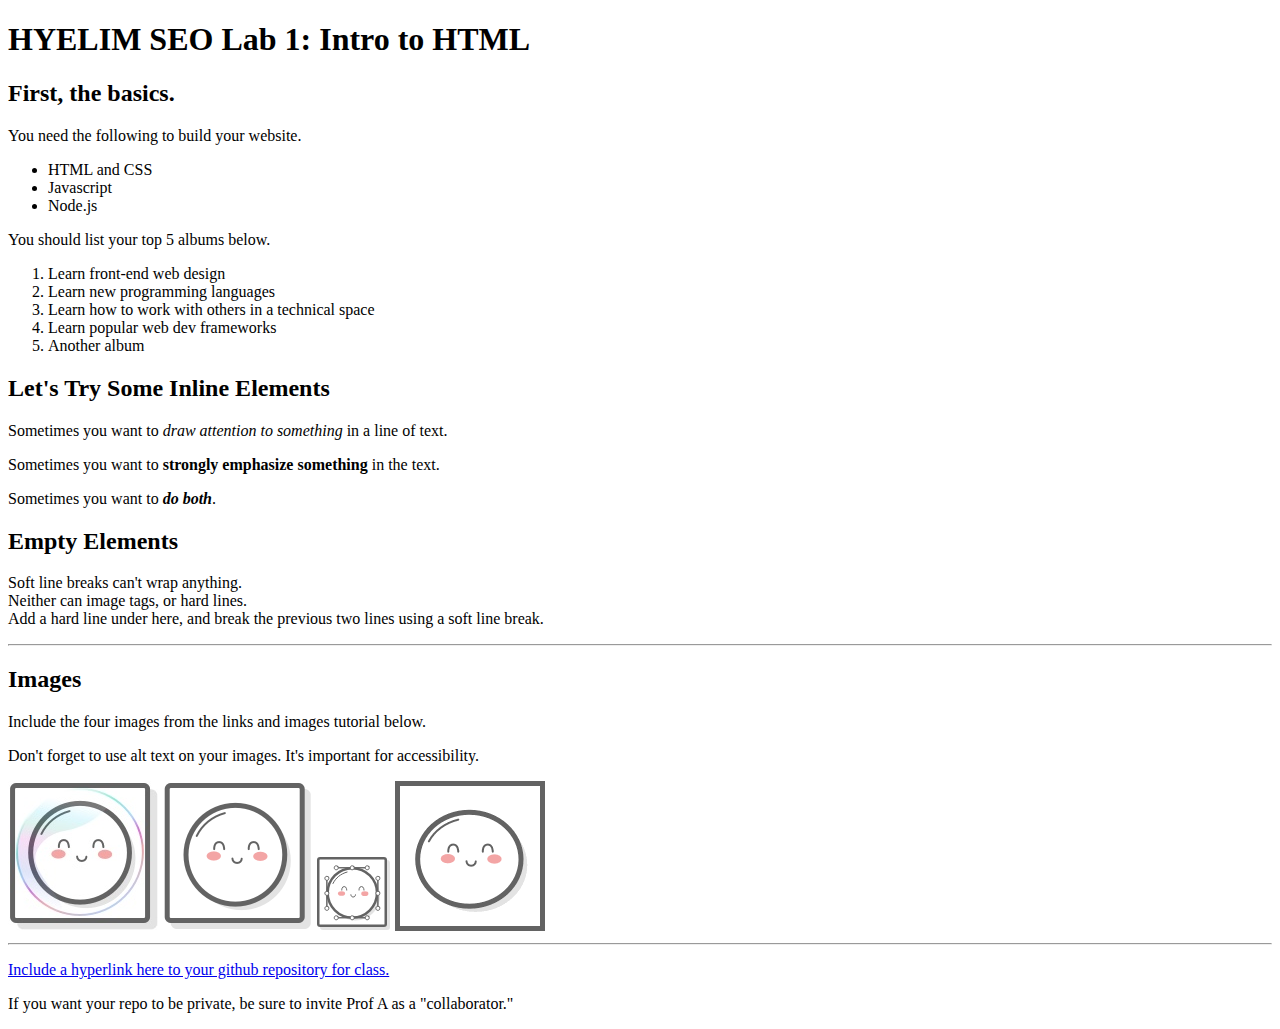
<file: client/lab_1/index.html>
<!DOCTYPE html>
<html>
    <head>
        <title>HYELIM SEO Lab 1: Intro to HTML</title>
    </head>
    <body>
        <h1>HYELIM SEO Lab 1: Intro to HTML</h1>

        <h2>First, the basics.</h2>
        <p>You need the following to build your website.</p>
        <ul>
            <li>HTML and CSS</li>
            <li>Javascript</li>
            <li>Node.js</li>
        </ul>
        <p>You should list your top 5 albums below.</p>
        <ol>
            <li>Learn front-end web design</li>
            <li>Learn new programming languages</li>
            <li>Learn how to work with others in a technical space</li>
            <li>Learn popular web dev frameworks</li>
            <li>Another album</li>
        </ol>

        <h2>Let's Try Some Inline Elements</h2>
        <p>Sometimes you want to <em>draw attention to something</em> in a line of text.</p>
        <p>Sometimes you want to <strong>strongly emphasize something</strong> in the text.</p>
        <p>Sometimes you want to <em><strong>do both</strong></em>.</p>

        <h2>Empty Elements</h2>
        <p>Soft line breaks can't wrap anything.<br/>
        Neither can image tags, or hard lines.<br/>
        Add a hard line under here, and break the previous two lines using a soft line break.</p>
        <hr/>

        <h2>Images</h2>
        <p>Include the four images from the links and images tutorial below.</p>
        <p>Don't forget to use alt text on your images. It's important for accessibility.</p>
        <img src='links-and-images/images/mochi.jpg' width='150' alt='A mochi ball in a bubble'/>
        <img src='links-and-images/images/mochi.png' width='150' alt='A mochi ball'/>
        <img src='links-and-images/images/mochi.svg' alt='A mochi ball with Bézier handles'/>
        <img src='links-and-images/images/mochi.gif' width='150' alt='A dancing mochi ball'/>
        <hr/>
        <p><a href='https://github.com/hseo1/INST377-Lab-Work' target='_blank'>Include a hyperlink here to your github repository for class.</a></p>
        <p>If you want your repo to be private, be sure to invite Prof A as a "collaborator."</p>
    </body>
</html>
</file>
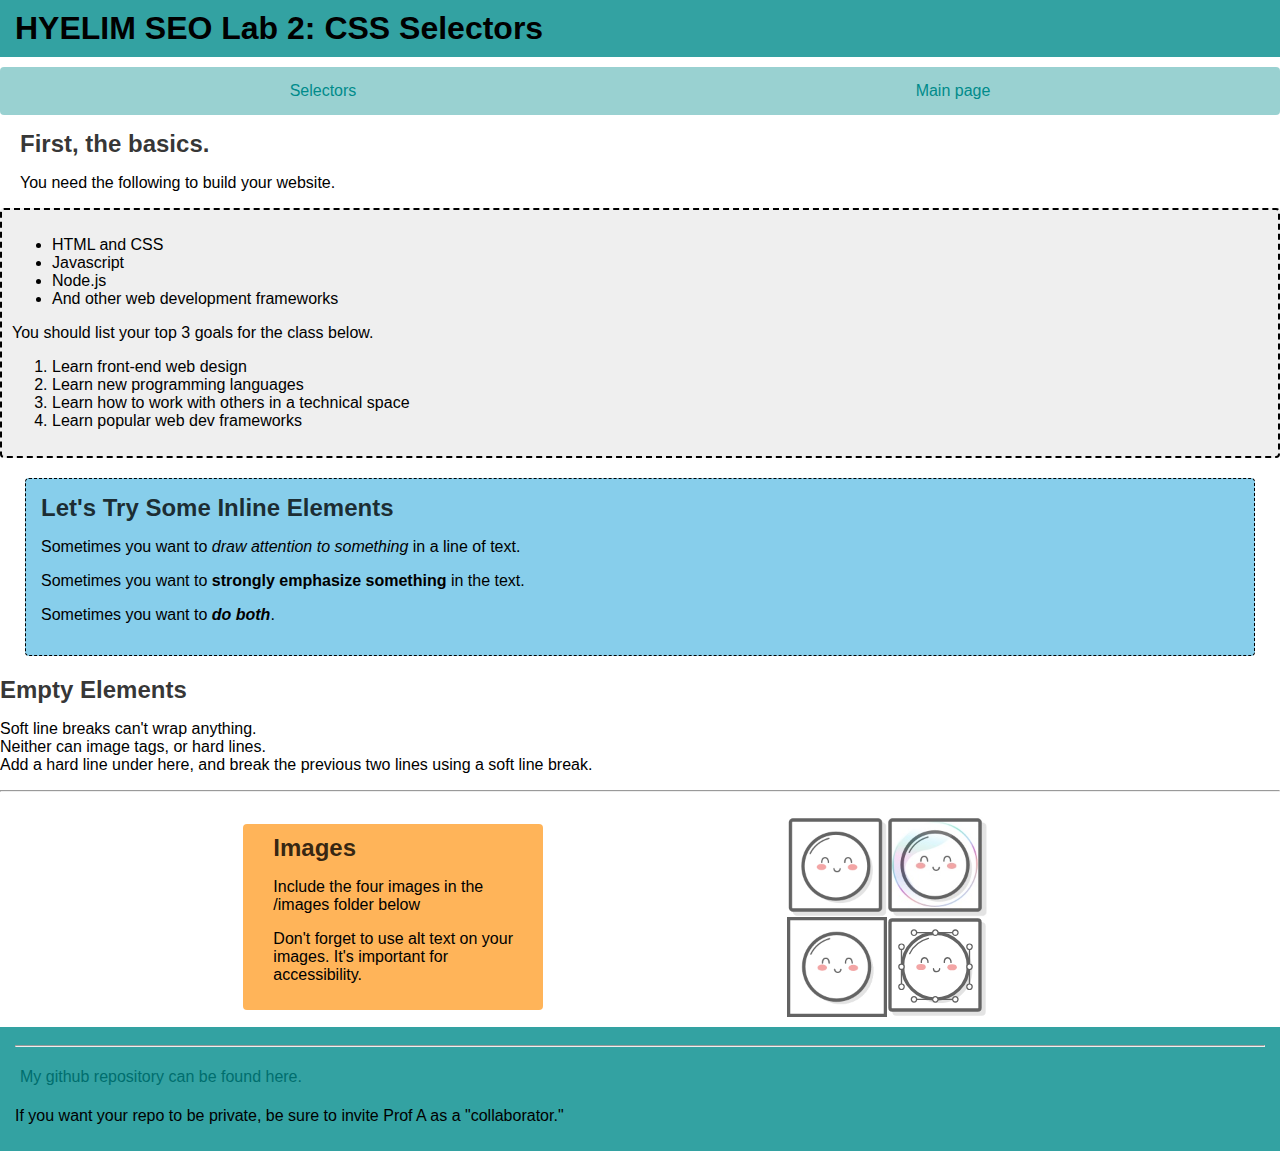
<file: client/lab_2/index.html>
<!DOCTYPE html>
<html>
    <head>
        <title>HYELIM SEO Lab 2: CSS Selectors</title>
        <link rel='stylesheet' href='styles.css'/>
    </head>
    <body>
        <div class='wrapper'>
            <h1 class='header'>HYELIM SEO Lab 2: CSS Selectors</h1>
            <nav><a href='selectors.html'>Selectors</a><a href='index.html'>Main page</a></nav>
            <div class='container'>
                <h2 class='subtitle'>First, the basics.</h2>
                <p>You need the following to build your website.</p>
            </div>

            <div class='section_1'>
                <ul>
                    <li>HTML and CSS</li>
                    <li>Javascript</li>
                    <li>Node.js</li>
                    <li>And other web development frameworks</li>
                </ul>
                <p>You should list your top 3 goals for the class below.</p>
                <ol>
                    <li>Learn front-end web design</li>
                    <li>Learn new programming languages</li>
                    <li>Learn how to work with others in a technical space</li>
                    <li>Learn popular web dev frameworks</li>
                </ol>
            </div>

            <div class='section_2'>
                <h2 class='subtitle'>Let's Try Some Inline Elements</h2>
                <p>Sometimes you want to <em>draw attention to something</em> in a line of text.</p>
                <p>Sometimes you want to <strong>strongly emphasize something</strong> in the text.</p>
                <p>Sometimes you want to <em><strong>do both</strong></em>.</p>
            </div>

            <div class='section_3'>
                <h2 class='subtitle'>Empty Elements</h2>
                <p>Soft line breaks can't wrap anything.<br/>
                Neither can image tags, or hard lines.<br/>
                Add a hard line under here, and break the previous two lines using a soft line break.</p>
                <hr/>
            </div>

            <div class='section_4'>
                <div class='text'>
                    <h2 class='subtitle'>Images</h2>
                        <p>Include the four images in the /images folder below</p>
                        <p>Don't forget to use alt text on your images. It's important for accessibility.</p>
                </div>
                <div class = 'grid'>
                    <img src='links-and-images/images/mochi.png' alt='A mochi ball'/>
                    <img src='links-and-images/images/mochi.jpg' alt='A mochi ball in a bubble'/>
                    <img src='links-and-images/images/mochi.gif' alt='A dancing mochi ball'/>
                    <img src='links-and-images/images/mochi.svg' alt='A mochi ball with Bézier handles'/>
                </div>
            </div>

            <div class='footer'>
                <hr/>
                <p><a href='https://github.com/hseo1/INST377-Lab-Work' target='_blank'>My github repository can be found here.</a></p>
                <p>If you want your repo to be private, be sure to invite Prof A as a "collaborator."</p>
            </div>
        </div>
    </body>
</html>
</file>
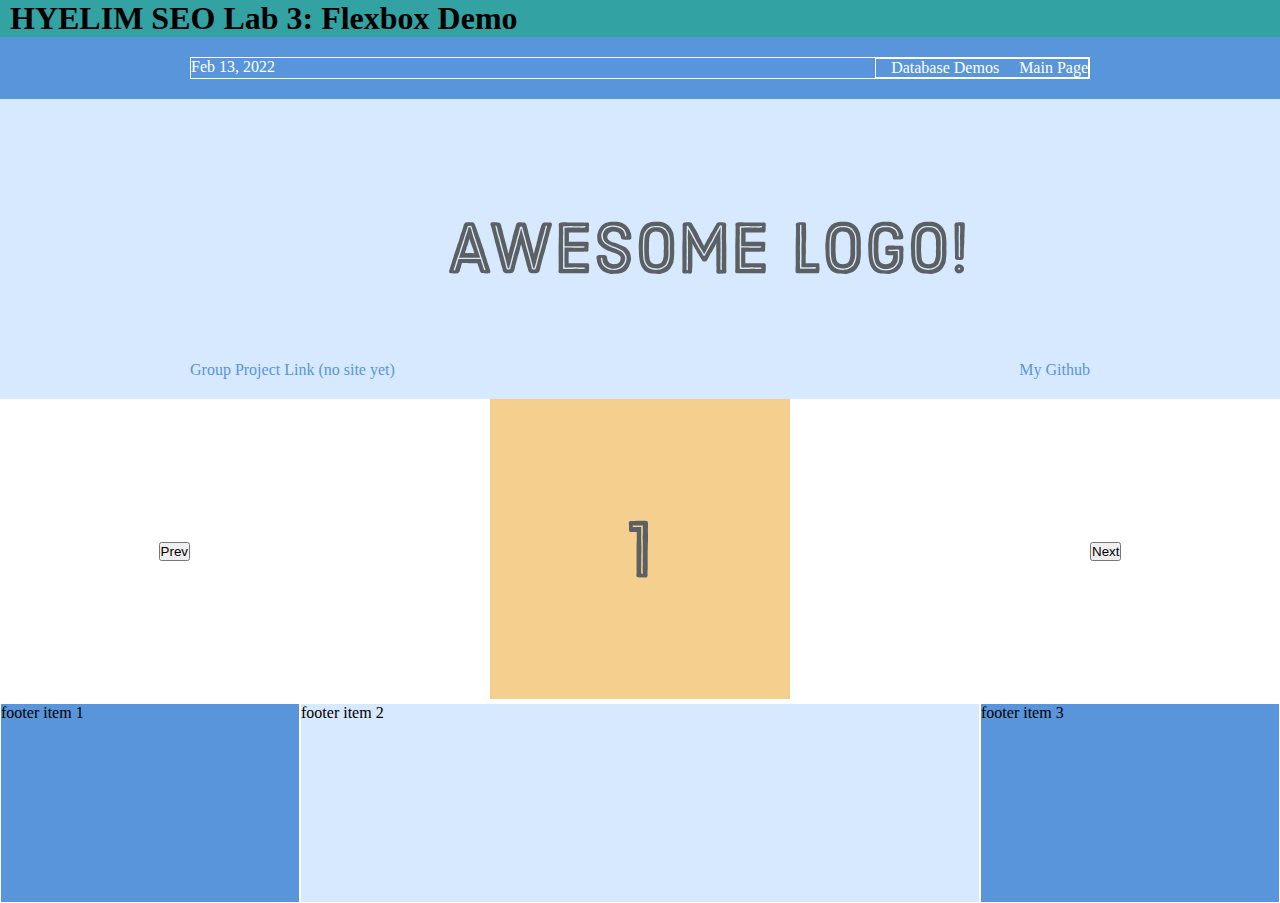
<file: client/lab_4/index.html>
<!DOCTYPE html>
<html>
    <head>
        <title>HYELIM SEO Lab 3: Flexbox Demo</title>
        <link rel='stylesheet' href='styles.css'/>
    </head>
    <body>
        <h1 class='name'>HYELIM SEO Lab 3: Flexbox Demo</h1>

        <div class='menu-container'>
            <div class='menu'>
                <div class='todays_date'>Feb 13, 2022</div>
                <div class='links'>
                    <div class='database_demos'><a href='data.html' target='_blank'>Database Demos</a></div>
                    <div class='main_page'><a href='index.html'>Main Page</a></div>
                </div>
            </div>
        </div>

        <div class='header-container'>
            <div class='header'>
                <div class='group_project_link'>Group Project Link (no site yet)</div>
                <div class='awesome_logo'>
                    <img src='images/awesome-logo.svg'/>
                </div>
                <div class='github_link'><a href='https://github.com/hseo1/INST377-Lab-Work' target='_blank'>My Github</a></div>
            </div>
        </div>

        <div class='photo-grid-container'>
            <button class='carousel_button' id='carousel_button_prev'>Prev</button>
            <div class='carousel'>
                <div class='carousel_item carousel_item_visible'>
                    <img src='images/one.svg'/>
                </div>
                <div class='carousel_item'>
                    <img src='images/two.svg'/>
                </div>
                <div class='carousel_item'>
                    <img src='images/three.svg'/>
                </div>
                <div class='carousel_item'>
                    <img src='images/four.svg'/>
                </div>
                <div class='carousel_item'>
                    <img src='images/five.svg'/>
                </div>
            </div>
            <button class='carousel_button' id='carousel_button_next'>Next</button>
        </div>

        <div class='footer'>
            <div class='footer-item footer-one'>footer item 1</div>
            <div class='footer-item footer-two'>footer item 2</div>
            <div class='footer-item footer-three'>footer item 3</div>
        </div>
        <script src='script.js'></script>
    </body>
</html>
</file>
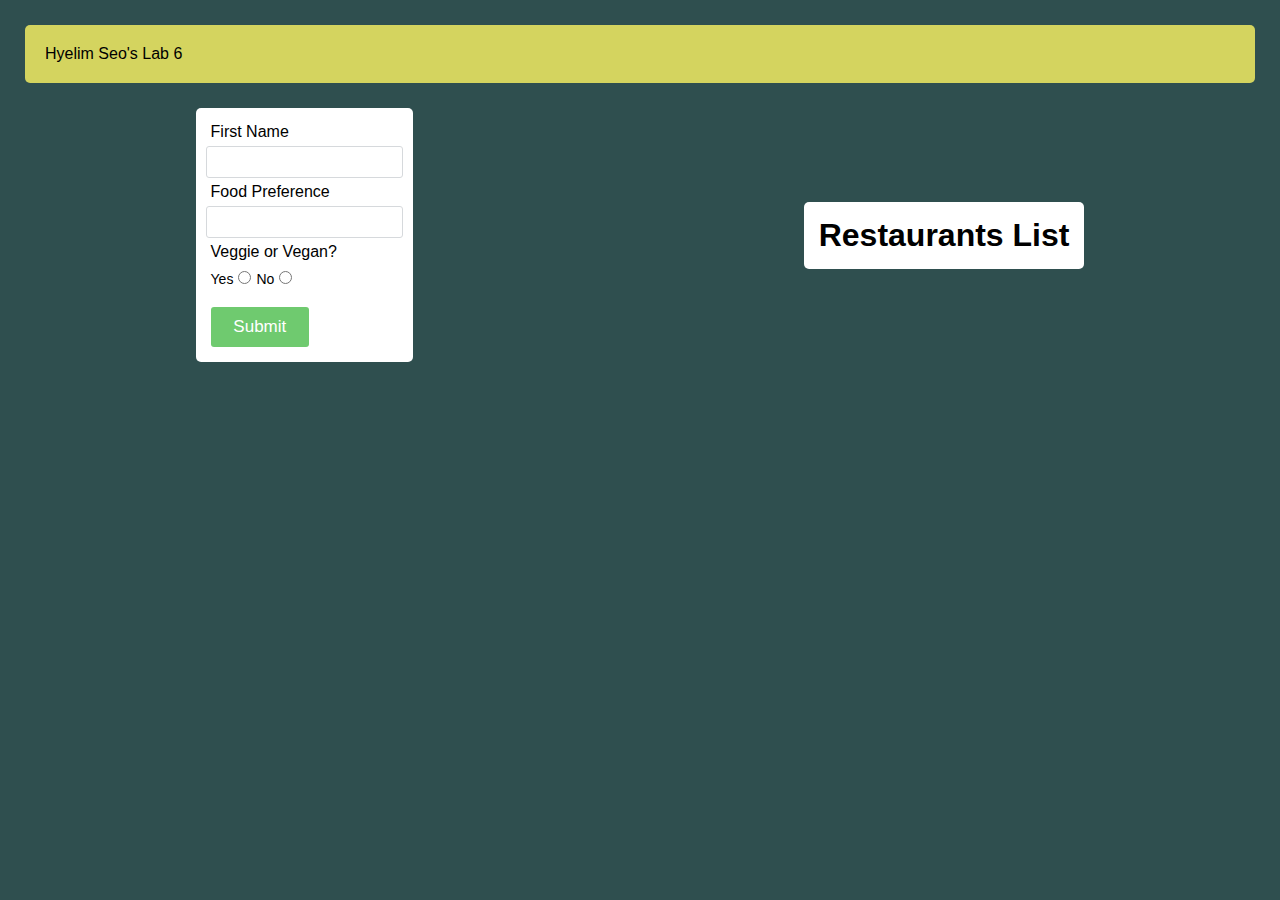
<file: client/lab_6/index.html>
<!DOCTYPE html>
<html lang='en'>
    <head>
        <meta charset='UTF-8'/>
        <title>Hyelim Seo's Lab 6</title>
        <link rel='stylesheet' href='styles.css'/>
    </head>
    <body>
        <div class='container'>Hyelim Seo's Lab 6</div>

        <div class='columns'>
            <form action='' method='get' class='upper'>
                <label for='first-name'>First Name</label>
                <input id='first-name' name='first-name' type='text'/>

                <label for='food-preference'>Food Preference</label>
                <input id='food-preference' name='food-preference' type='text'/>
            
                <fieldset class='bottom'>
                    <legend>Veggie or Vegan?</legend>

                    <label for='yes' class='radio-label'>Yes</label>
                    <input id='yes' name='yes' type='radio'/>

                    <label for='no' class='radio-label'>No</label>
                    <input id='no' name='no' type='radio'/>
                </fieldset>
                
                <button>Submit</button>
            </form>
            <div class='wrapper'><h1>Restaurants List</h1>
                <ul id='resto-list'></ul>
                <ul class='resto-list'></ul>
            </div>
        </div>
        
        <script src='script.js' charset='UTF-8'></script>
    </body>
</html>
</file>
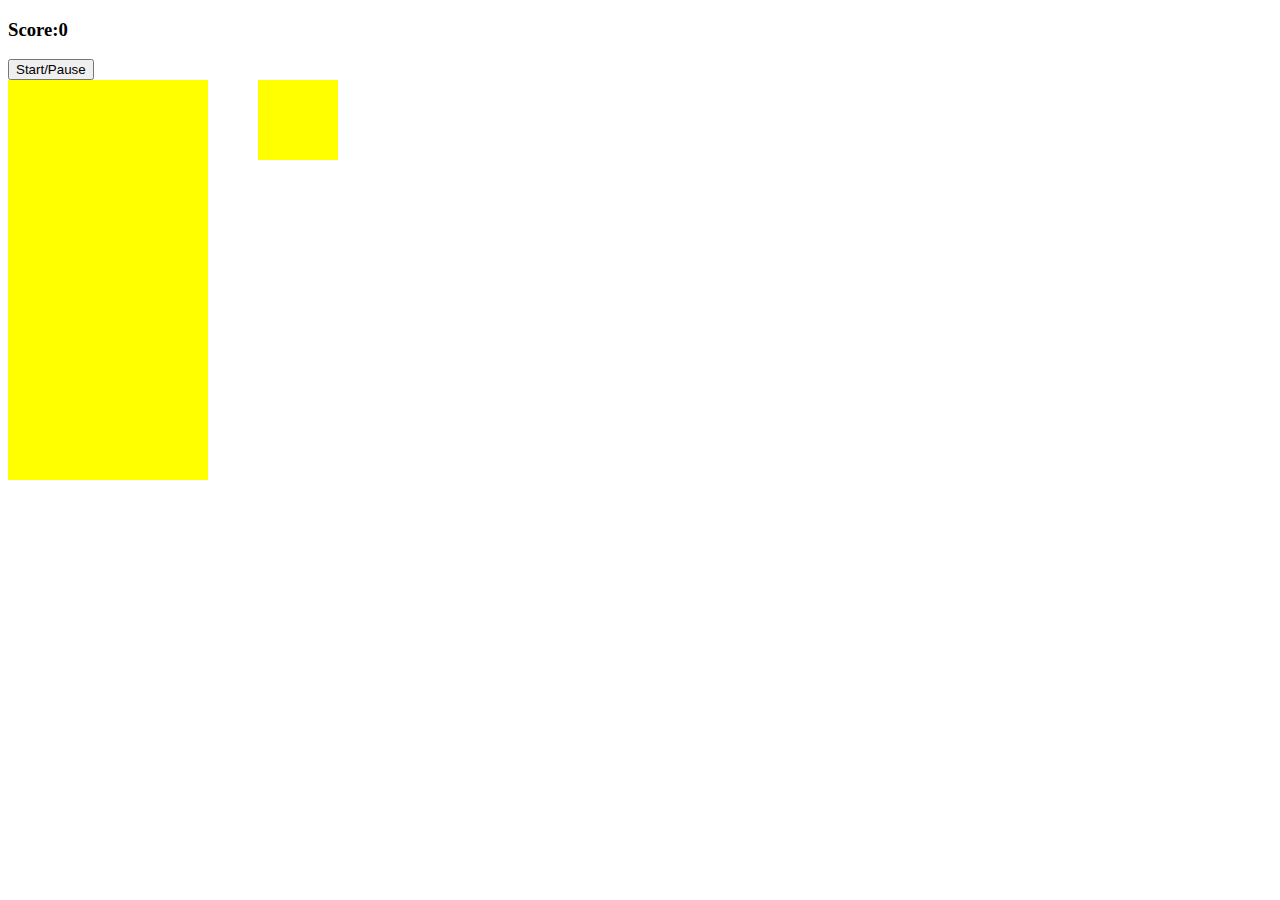
<file: client/tetris/index.html>
<!DOCTYPE html>
<html lang='en'>
    <head>
        <meta charset='UTF-8'>
        <script src='script.js' charset='UTF-8'></script>
        <link rel='stylesheet' href='styles.css'></link>
        <title>Basic Tetris</title>
    </head>
    <body>
        <h3>Score:<span id='score'>0</span></h3>
        <button id='start-button'>Start/Pause</button>

        <div class='container'>
            <div class='grid'>
                <div></div>
                <div></div>
                <div></div>
                <div></div>
                <div></div>
                <div></div>
                <div></div>
                <div></div>
                <div></div>
                <div></div>
                <div></div>
                <div></div>
                <div></div>
                <div></div>
                <div></div>
                <div></div>
                <div></div>
                <div></div>
                <div></div>
                <div></div>
                <div></div>
                <div></div>
                <div></div>
                <div></div>
                <div></div>
                <div></div>
                <div></div>
                <div></div>
                <div></div>
                <div></div>
                <div></div>
                <div></div>
                <div></div>
                <div></div>
                <div></div>
                <div></div>
                <div></div>
                <div></div>
                <div></div>
                <div></div>
                <div></div>
                <div></div>
                <div></div>
                <div></div>
                <div></div>
                <div></div>
                <div></div>
                <div></div>
                <div></div>
                <div></div>
                <div></div>
                <div></div>
                <div></div>
                <div></div>
                <div></div>
                <div></div>
                <div></div>
                <div></div>
                <div></div>
                <div></div>
                <div></div>
                <div></div>
                <div></div>
                <div></div>
                <div></div>
                <div></div>
                <div></div>
                <div></div>
                <div></div>
                <div></div>
                <div></div>
                <div></div>
                <div></div>
                <div></div>
                <div></div>
                <div></div>
                <div></div>
                <div></div>
                <div></div>
                <div></div>
                <div></div>
                <div></div>
                <div></div>
                <div></div>
                <div></div>
                <div></div>
                <div></div>
                <div></div>
                <div></div>
                <div></div>
                <div></div>
                <div></div>
                <div></div>
                <div></div>
                <div></div>
                <div></div>
                <div></div>
                <div></div>
                <div></div>
                <div></div>
                <div></div>
                <div></div>
                <div></div>
                <div></div>
                <div></div>
                <div></div>
                <div></div>
                <div></div>
                <div></div>
                <div></div>
                <div></div>
                <div></div>
                <div></div>
                <div></div>
                <div></div>
                <div></div>
                <div></div>
                <div></div>
                <div></div>
                <div></div>
                <div></div>
                <div></div>
                <div></div>
                <div></div>
                <div></div>
                <div></div>
                <div></div>
                <div></div>
                <div></div>
                <div></div>
                <div></div>
                <div></div>
                <div></div>
                <div></div>
                <div></div>
                <div></div>
                <div></div>
                <div></div>
                <div></div>
                <div></div>
                <div></div>
                <div></div>
                <div></div>
                <div></div>
                <div></div>
                <div></div>
                <div></div>
                <div></div>
                <div></div>
                <div></div>
                <div></div>
                <div></div>
                <div></div>
                <div></div>
                <div></div>
                <div></div>
                <div></div>
                <div></div>
                <div></div>
                <div></div>
                <div></div>
                <div></div>
                <div></div>
                <div></div>
                <div></div>
                <div></div>
                <div></div>
                <div></div>
                <div></div>
                <div></div>
                <div></div>
                <div></div>
                <div></div>
                <div></div>
                <div></div>
                <div></div>
                <div></div>
                <div></div>
                <div></div>
                <div></div>
                <div></div>
                <div></div>
                <div></div>
                <div></div>
                <div></div>
                <div></div>
                <div></div>
                <div></div>
                <div></div>
                <div></div>
                <div></div>
                <div></div>
                <div></div>
                <div></div>
                <div></div>
                <div></div>
                <div></div>
                <div></div>
                <div></div>
                <div></div>
                <div class='taken'></div>
                <div class='taken'></div>
                <div class='taken'></div>
                <div class='taken'></div>
                <div class='taken'></div>
                <div class='taken'></div>
                <div class='taken'></div>
                <div class='taken'></div>
                <div class='taken'></div>
                <div class='taken'></div>
            </div>

            <div class='mini-grid'>
                <div></div>
                <div></div>
                <div></div>
                <div></div>
                <div></div>
                <div></div>
                <div></div>
                <div></div>
                <div></div>
                <div></div>
                <div></div>
                <div></div>
                <div></div>
                <div></div>
                <div></div>
                <div></div>
            </div>
        </div>

    </body>
</html>
</file>
<file: client/lab_2/styles.css>
* {
  box-sizing: border-box;
}
body {
  margin: 0;
  padding: 0;
}

/* p {
  padding:0;
  margin:0;
} */

a {
  display: inline-block;
  text-decoration: none;
  padding: 5px;
}

a:hover {
  background-color: springgreen;
  color: white;
}

nav {
  background-color: rgba(0,139, 139,0.4);
  border-radius: 4px;
  padding: 10px;
  margin-bottom: 15px;
  display: flex;
  justify-content: space-around;
}

nav a {
  color: rgba(0,139, 139, 1);
}


/* Page styles */
.wrapper {
  font-family: ‘Segoe UI’, Candara, ‘Bitstream Vera Sans’, ‘DejaVu Sans’, ‘Bitsream Vera Sans’, ‘Trebuchet MS’, Verdana, ‘Verdana Ref’, sans-serif;
  margin:0;
}

.container {
  margin: 0 20px;
}

.header{
  width: 100%;
  display: inline-block;
  background-color: rgba(0,139, 139,0.8);
  padding: 10px 15px;
  margin: 0;
  margin-bottom: 10px;
}

.footer {
  width: 100%;
  display: inline-block;
  background-color: rgba(0,139, 139,0.8);
  padding: 10px 15px;
  margin: 0;
  margin-top: 10px;
}

.footer a {
  color: rgba(0,110, 110, 1);
}

.subtitle {
  color: rgba(0,0,0,0.8);
  margin: 0px;
  margin-bottom: 5px;
}

.default{
  margin-bottom: 5px;
}

.section_1 {
  background-color: #EFEFEF;
  border: 2px dashed;
  border-radius: 4px;
  padding: 10px;
  margin-bottom: 15px;
  margin-top: 5px;
}

.section_2 {
  background-color: skyblue;
  border: 1px dashed #000;
  border-radius: 4px;
  padding: 15px;
  margin: 20px 25px;
}

.section_2 .subtitle {
  margin: 0;
  margin-bottom: 15px;
}

.section_3 {
  margin-bottom: 25px;
}

.section_4 {
  display: flex;
  flex-direction: row wrap;
  justify-content: space-evenly;
  align-items: center;
}

.section_4 .text {
  display: block;
}

.section_4 div.text{
  display: block;
  border-radius: 4px;
  background-color: #ff8c00a6;
  padding: 10px 30px;
  max-width: 300px;
}

.section_4 .text ul {
  list-style: circle;
  margin:0;
  padding:0;
}

.section_4 div.right{
  display: block;
  border-radius: 4px;
  background-color: #ffe100a6;
  padding: 10px;
  max-width: 300px;
}

.grid {
  display: flex;
  justify-content: flex-start;
  width: 250px;
  flex-flow: wrap;
}

.grid img {
  width: 100px;
}
</file>
<file: client/lab_4/styles.css>
* {
    margin: 0;
    padding: 0;
    box-sizing: border-box;
}

.name {
    width: 100%;
    display: inline-block;
    background-color: rgba(0,139, 139,0.8);
    padding-left: 10px;
}

.menu-container {
    color: #fff;
    background-color: #5995DA;
    padding: 20px 0;
    display: flex;
    justify-content: center;
}

.menu {
    border: 1px solid #fff;
    width: 900px;
    display: flex;
    justify-content: space-between;
}

.links {
    border: 1px solid #fff;
    display: flex;
    justify-content: flex-end;
    padding-left: 15px;
}

.links a {
    color:#fff;
    text-decoration: none;
}

.database_demos {
    margin-left: auto;
}

.main_page {
    margin-left: 20px;
}

.header-container {
    color: #5995DA;
    background-color: #D6E9FE;
    display: flex;
    justify-content: center;
}

.header {
    width: 900px;
    height: 300px;
    display: flex;
    justify-content: space-between;
    align-items: center;
}

.header a {
    color: #5995DA;
    text-decoration: none;
}

.group_project_link,
.github_link {
    align-self: flex-end;
    margin-bottom: 20px;
}

.photo-grid-container {
    display: flex;
    justify-content: center;
    align-items: center;
}

.carousel {
    width: 900px;
    display: flex;
    justify-content: center;
    flex-wrap: wrap;
    flex-direction: row-reverse;
    align-items: center;
}

.carousel .carousel_item,
.carousel .carousel_item_hidden {
    display: none;
    height: auto;
}

.carousel .carousel_item img {
    width: 100%;
    max-width: 600px;
    height: auto;
}

.carousel .carousel_item_visible {
    display: block;
}

.footer {
    display: flex;
    justify-content: space-between;
}

.footer-item {
    border: 1px solid #fff;
    background-color: #D6E9FE;
    height: 200px;
    flex: 1;
}

.footer-two {
    flex: 2;
}

.footer-one,
.footer-three {
    background-color: #5995DA;
    flex: initial;
    width: 300px;
}
</file>
<file: client/lab_6/styles.css>
* {
    margin: 0;
    padding: 0;
    box-sizing: border-box;
  }
  
  body {
    margin: 0;
    padding: 0;
    font-family: ‘Segoe UI’, Candara, ‘Bitstream Vera Sans’, ‘DejaVu Sans’,
      ‘Bitsream Vera Sans’, ‘Trebuchet MS’, Verdana, ‘Verdana Ref’, sans-serif;
    background-color: darkslategray;
  }
  
  /* Page Layout */
  .container {
    display: flex;
    padding: 20px;
    border-radius: 5px;
    margin-top: 25px;
    margin-bottom: 25px;
    margin-left: 25px;
    margin-right: 25px;
    background-color: rgb(212, 212, 95);
  }
  
  .columns {
    display: flex;
    flex-wrap: wrap;
  }
  
  .upper {
    display: flex;
    flex-direction: column;
    padding: 10px;
    border-radius: 5px;
    margin: auto;
    background-color: white;
  }
  
  .upper input[type='text'] {
    padding: 7px;
    font-size: 14px;
    border: 1px solid #d6d9dc;
    border-radius: 3px;
    width: 100%;
    height: 5%;
    background-color: white;
  }
  
  .upper label {
    margin: 5px;
  }
  
  .bottom {
    border: none;
    margin-bottom: 10px;
  }
  
  .bottom legend {
    padding: 5px;
  }
  
  .bottom .radio-label {
    display: block;
    font-size: 14px;
  }
  
  .bottom input[type='radio'] {
    margin-top: 5px;
  }
  
  .bottom .radio-label,
  .bottom input[type='radio'] {
    float: left;
  }
  
  .upper button {
    padding: 10px;
    font-size: 17px;
    border: none;
    border-radius: 3px;
    margin: 5px;
    max-width: 50%;
    color: white;
    background-color: rgb(111, 202, 111);
  }
  
  .wrapper {
    display: flex;
    padding: 15px;
    margin: auto;
    border-radius: 5px;
    background-color: white;
  }
</file>
<file: client/tetris/styles.css>
.container {
    display: flex;
}

.grid {
    width: 200px;
    height: 400px;
    display: flex;
    flex-wrap: wrap;
    background-color: yellow;
}

.grid div {
    height: 20px;
    width: 20px;
}

/*.tetromino {
    background-color: blue;
}*/

.mini-grid {
    margin-left: 50px;
    width: 80px;
    height: 80px;
    display: flex;
    flex-wrap: wrap;
    background-color: yellow;
}

.mini-grid div {
    height: 20px;
    width: 20px;
}
</file>
